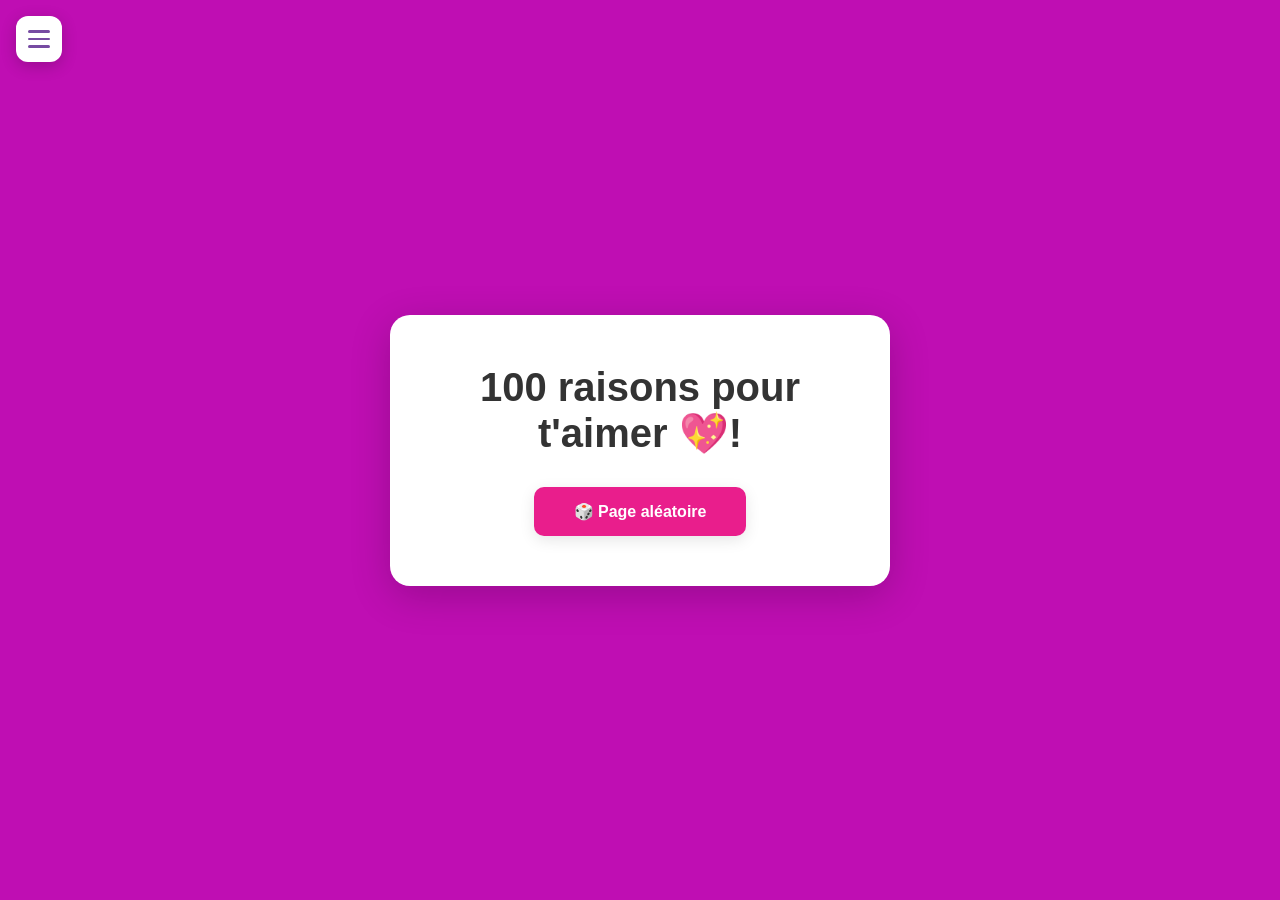
<file: index.html>
<!DOCTYPE html>
<html lang="fr">

<head>
    <meta charset="UTF-8">
    <meta name="viewport" content="width=device-width, initial-scale=1.0">
    <title>Amélie Petite Ferrer</title>
    <link rel="stylesheet" href="Style.css">
</head>

<body class="page-home">

    <nav class="navbar">
        <div class="menu-wrapper">
            <button class="hamburger" onclick="toggleMenu()" aria-label="Menu">
                <span></span>
                <span></span>
                <span></span>
            </button>
            <div class="dropdown" id="dropdown">
                <a href="index.html">🏠 Accueil</a>
                <a href="Message.html">💌 Message</a>
                <div class="dropdown-divider"></div>
                <div class="dropdown-picker">
                    <span class="picker-label">📖 Aller à la page</span>
                    <div class="picker-row">
                        <input type="number" id="pageInput" min="1" max="100" placeholder="1–100" class="page-input" />
                        <button class="picker-go" onclick="allerPageChoisie()">→</button>
                    </div>
                </div>
            </div>
        </div>
    </nav>

    <div class="container">
        <h1>100 raisons pour t'aimer 💖!</h1>
        <div class="buttons">
           <button class="btn-random" onclick="allerPageAleatoire()">🎲 Page aléatoire</button>
        </div>
    </div>

    <script>
        function toggleMenu() {
            const dropdown = document.getElementById('dropdown');
            const hamburger = document.querySelector('.hamburger');
            dropdown.classList.toggle('open');
            hamburger.classList.toggle('active');
        }

        // Fermer le menu en cliquant ailleurs
        document.addEventListener('click', function (e) {
            const wrapper = document.querySelector('.menu-wrapper');
            if (!wrapper.contains(e.target)) {
                document.getElementById('dropdown').classList.remove('open');
                document.querySelector('.hamburger').classList.remove('active');
            }
        });

        function allerPageAleatoire() {
            const nombre = Math.floor(Math.random() * 100) + 1;
            window.location.href = 'Pages.html?n=' + nombre;
        }

        function allerPageChoisie() {
            const val = parseInt(document.getElementById('pageInput').value);
            if (val >= 1 && val <= 100) {
                window.location.href = 'Pages.html?n=' + val;
            } else {
                document.getElementById('pageInput').classList.add('input-error');
                setTimeout(() => document.getElementById('pageInput').classList.remove('input-error'), 600);
            }
        }

        document.addEventListener('keydown', function(e) {
            if (e.key === 'Enter' && document.activeElement.id === 'pageInput') allerPageChoisie();
        });
    </script>
</body>

</html>
</file>
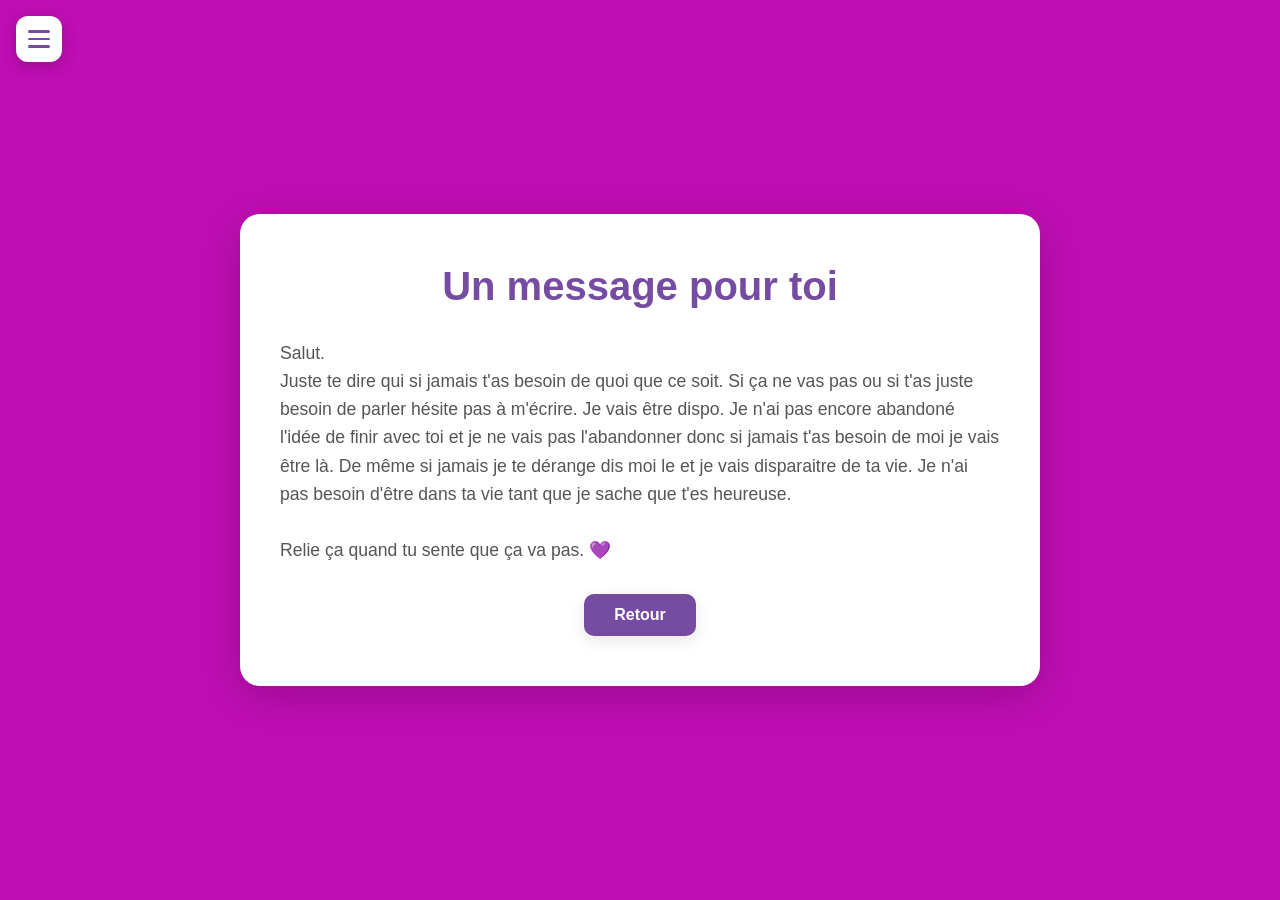
<file: Message.html>
<!DOCTYPE html>
<html lang="fr">

<head>
    <meta charset="UTF-8">
    <meta name="viewport" content="width=device-width, initial-scale=1.0">
    <title>Lis ça si t'en as besoin</title>
    <link rel="stylesheet" href="Style.css">
</head>

<body class="page-message">
    
    <nav class="navbar">
        <div class="menu-wrapper">
            <button class="hamburger" onclick="toggleMenu()" aria-label="Menu">
                <span></span>
                <span></span>
                <span></span>
            </button>
            <div class="dropdown" id="dropdown">
                <a href="index.html">🏠 Accueil</a>
                <a href="Message.html">💌 Message</a>
                <div class="dropdown-divider"></div>
                <div class="dropdown-picker">
                    <span class="picker-label">📖 Aller à la page</span>
                    <div class="picker-row">
                        <input type="number" id="pageInput" min="1" max="100" placeholder="1–100" class="page-input" />
                        <button class="picker-go" onclick="allerPageChoisie()">→</button>
                    </div>
                </div>
            </div>
        </div>
    </nav>

    <div class="container">
        <h1>Un message pour toi</h1>
        <p>
            Salut.
            <br>
            Juste te dire qui si jamais t'as besoin de quoi que ce soit. Si ça ne vas pas ou si t'as juste besoin de parler hésite pas à m'écrire.
            Je vais être dispo. Je n'ai pas encore abandoné l'idée de finir avec toi et je ne vais pas l'abandonner donc si jamais t'as besoin de moi
            je vais être là. De même si jamais je te dérange dis moi le et je vais disparaitre de ta vie. Je n'ai pas besoin d'être dans ta vie tant que je sache
            que t'es heureuse.
            <br><br>
            Relie ça quand tu sente que ça va pas. 💜
        </p>
        <button class="btn-secondary btn-back" onclick="window.location.href='index.html'">Retour</button>
    </div>

    <script>

        function toggleMenu() {
            const dropdown = document.getElementById('dropdown');
            const hamburger = document.querySelector('.hamburger');
            dropdown.classList.toggle('open');
            hamburger.classList.toggle('active');
        }

        function allerPageChoisie() {
            const val = parseInt(document.getElementById('pageInput').value);
            if (val >= 1 && val <= 100) {
                window.location.href = 'Pages.html?n=' + val;
            } else {
                document.getElementById('pageInput').classList.add('input-error');
                setTimeout(() => document.getElementById('pageInput').classList.remove('input-error'), 600);
            }
        }

        document.addEventListener('keydown', function(e) {
            if (e.key === 'Enter' && document.activeElement.id === 'pageInput') allerPageChoisie();
        });


    </script>

</body>

</html>
</file>
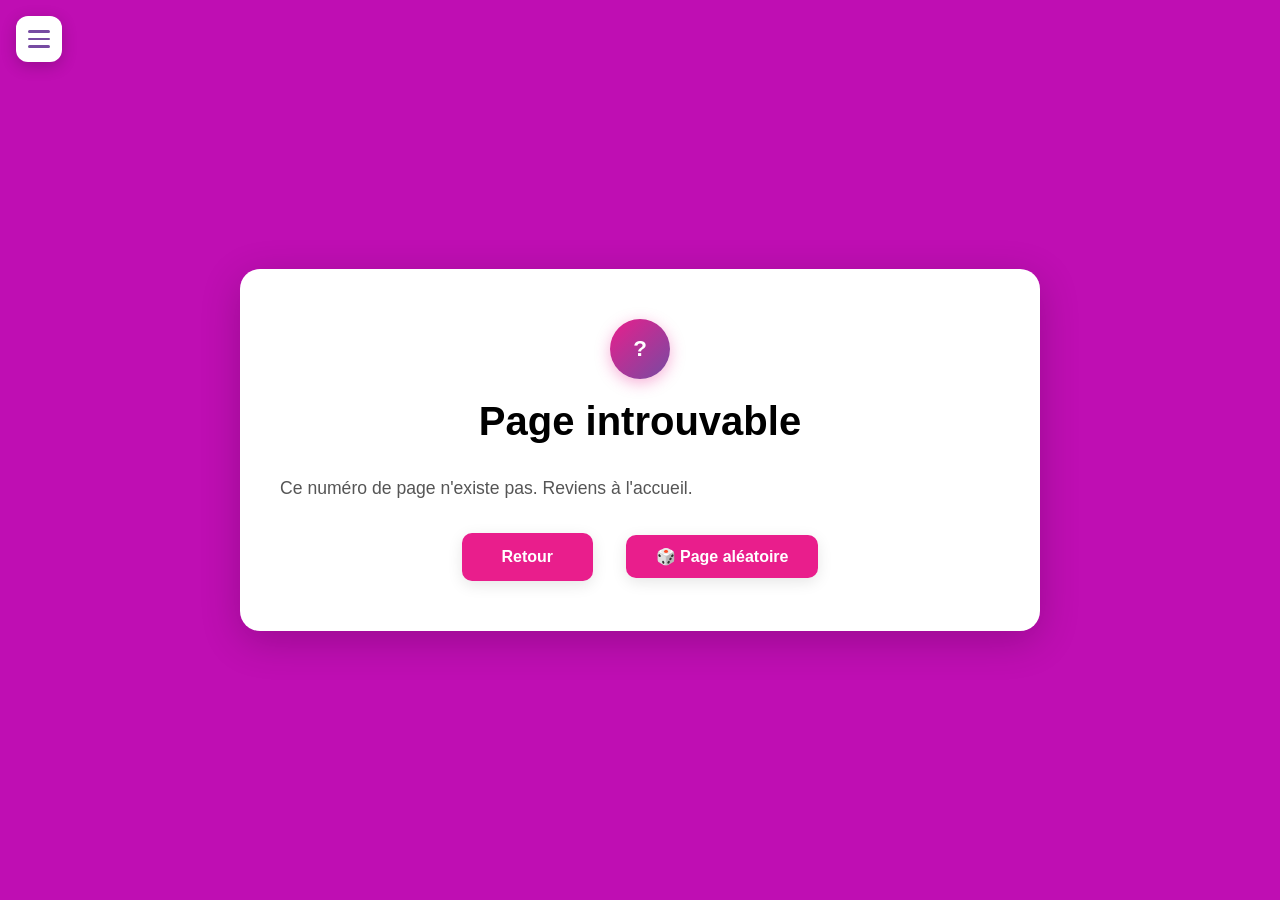
<file: Pages.html>
<!DOCTYPE html>
<html lang="fr">

<head>
    <meta charset="UTF-8">
    <meta name="viewport" content="width=device-width, initial-scale=1.0">
    <title>Page</title>
    <link rel="stylesheet" href="Style.css">
</head>

<body class="page-numerotee">

    <nav class="navbar">
        <div class="menu-wrapper">
            <button class="hamburger" onclick="toggleMenu()" aria-label="Menu">
                <span></span>
                <span></span>
                <span></span>
            </button>
            <div class="dropdown" id="dropdown">
                <a href="index.html">🏠 Accueil</a>
                <a href="Message.html">💌 Message</a>
                <div class="dropdown-divider"></div>
                <div class="dropdown-picker">
                    <span class="picker-label">📖 Aller à la page</span>
                    <div class="picker-row">
                        <input type="number" id="pageInput" min="1" max="100" placeholder="1–100" class="page-input" />
                        <button class="picker-go" onclick="allerPageChoisie()">→</button>
                    </div>
                </div>
            </div>
        </div>
    </nav>

    <div class="container">
        <div class="numero-badge" id="numeroBadge"></div>
        <h1 id="titre"></h1>
        <p id="contenu"></p>

        <button class="btn-random" onclick="window.location.href='index.html'">Retour</button>

        <button class="btn-back btn-random" onclick="allerPageAleatoire()">🎲 Page aléatoire</button>
    </div>

    <script>
        // Contenu pour chacune des 100 pages
        const pages = {
            1:  { titre: "Tu le mérites", contenu: "Parfois t'as du mal à te voir telle que tu es. Mais tu le mérites. Tu mérites d'être aimée, choisie et respectée." }, 
            2:  { titre: "Ton sourire", contenu: "Je sais que tu ne le sais pas pcq je te l'ai jamais dit, mais sache que c'était grâce a toi que j'avais envie d'aller au lycée. Te voir sourire c'était le meilleur moment de ma journée." },
            3:  { titre: "Tu es drôle", contenu: "Ta une manière exceptionnelle de voir les choses. Avec toi personne peut s'ennuyer." },
            4:  { titre: "Tu es forte", contenu: "Non pas dans le sens de ne rien ressentir mais dans le sens de toujours voir le beauté dans les choses, même les plus dures." },
            5:  { titre: "Toi", contenu: "Je sais pas comment l'expliquer mais c'est juste ta façon d'agir qui me parait incroyable." },
            6:  { titre: "Tu n'abandones jamais", contenu: "Tu sais que le chemin va être dur, mais même avec ça tu ne recules pas. Et c'est ce qui rend ta force si impressionnante." },
            7:  { titre: "Tu es intelligente", contenu: "Pas juste scolairement. T'es intelligente tout court, tu sais comment reconforter une personne quand ils vont mal." },
            8:  { titre: "Tu es humble", contenu: "Pas de la fausseté, juste tu ne te vannes jamais des personnes qui peuvent peut-êtrene pas être parfaites." },
            9:  { titre: "Tu mérites tous les efforts", contenu: "Tu ne juges pas quand tu reçois quoi que ce soit et c'est justement ça qui fait facil te faire des cadeaux, peut importe si c'est une fleur ou un geste." },
            10: { titre: "Ton coeur", contenu: "Je sais pas trop comment expliquer ça, mais t'es vraiment quelqu'un de super bienveillant qui, si possible fait  n'importe quoi pour les grns." },
            
            
            11: { titre: "Ta façon d'agir", contenu: "T'es super sympa avec tout le monde et t'as toujours un grand sourire. Juste ça c'est rassurant pour les gens autour de toi." },
            12: { titre: "Tu es vraie", contenu: "Peu de gens sont comme ça. Tu dis ce que tu penses et tu défends t'es idéals peu importe avec qui tu sois." },
            13: { titre: "Tu es incroyable", contenu: "Je parle pas du physique, je parle émotionellement, t'es une personne rassurante. C'est très facile d'être autour de toi." },
            14: { titre: "T'es yeux", contenu: "La façon que tu as de briller se transmet partout, et, en te regardant on peut le voir du premier coup d'oeil." },
            15: { titre: "Tu le vaux", contenu: "Tu vaux beaucoup plus de ce que tu penses, ne laisse jamais personne te dire le contraire." },
            16: { titre: "Ton entourage", contenu: "T'as des gens autour qui t'aiment et ça ce voit. Continue à illuminer avec ta présence." },
            17: { titre: "T'en es capable", contenu: "Même dans les moments les plus durs tu ne laches rien, et c'est ça qui te défini comme personne." },
            18: { titre: "Ta capacité de transmettre de l'amour", contenu: "Les gens qui sont autour de toi savent que tu les aimes, t'es gestes en font preuve. C'est une des qualités que j'aime le plus de toi." },
            19: { titre: "T'es folle", contenu: "Pas dans le mauvais sens. Folle dans le sens de spécial, vivre une vie \"normale\" c'est trop ennuyant il faut bien un peu de bizarrerie dans une vie pour qu'elle soit amusante." },
            20: { titre: "Tu es unique", contenu: "Il n'y a personne d'autre comme toi. Et c'est justemment cette exclusivité qui te fais qui tu es." },

            
            21: { titre: "Ta présence compte", contenu: "La gent agraeix la teva presencia als llocs. C'est pour ça que tu t'adaptes à tous les groupes." },
            22: { titre: "Tu n'es pas suffisante", contenu: "Il ne faut jamais qu'une personne te fasse croire que \"t'es suffisante\", les gens qui t'aiment vont t'aimer dans les moments les plus durs pas juste quand tu fais le poids." },
            23: { titre: "Tu mérites être aimée", contenu: "Tu donnes beaucoup d'amour et j'ai l'impression que tu ne recois pas toujours la même quantité. Sache qu'il arrivera la personne que te donnera tout son amour sans avoir à lui demander." },
            24: { titre: "Tu est rassurante", contenu: "Dans ce monde dans lequel tout va super vite être avec toi c'est calme. Avec toi c'est facile d'oublier ces problèmes et juste de profiter le moment." },
            25: { titre: "T'arrives à ne derranger personne", contenu: "La plupart des gens ne peuvent pas être avec certaines personnes. Ce n'est pas ton cas tout le monde est alaise à ton côté, c'est une super qualité." },
            26: { titre: "Tu fais le mieux que tu peux", contenu: "Ce n'est pas facile, mais avec toi on le dirait. C'est génial de vivre comme ça." },
            27: { titre: "Tu as de l'humour", contenu: "Je ne sais pas ce que t'en penses sur ce point mais au moins moi j'adore ton humour. C'est facile de rigoler avec toi." },
            28: { titre: "Tu es gentille", contenu: "Et non pas gentille tout court. Tu ressents de l'empathie pour les gens et t'essaies de les aider dans la mesure du possible." },
            29: { titre: "On peut te faire confiance", contenu: "Il y a peu de gens auquels on peut faire confiance et toi t'en fais partie. On sais que tu ne vas pas nous balancer avec n'importe qui, ce qui est rassurant." },
            30: { titre: "Tu as de vraies amitiés", contenu: "Cela c'est mon point de vue. T'es copines vont venir t'aider quand ça va pas de même que tu y vas quand elles vont pas bien. Ce genre d'amitié vaut beaucoup." },
            
            
            31: { titre: "Tu ne te victimises pas", contenu: "Tu comprends que tout le monde a des problèmes et tu ne t'en sert pas des tiens pour prendre de l'avance sur quelqu'un d'autre." },
            32: { titre: "Tu sais demander de l'aide", contenu: "On dirait que c'est une banalité masi pas du tout. C'est un de tes points forts, si tu vois que quelque chose te surpasse tu sais le dire." },
            33: { titre: "Tu mérites d'être heureuse", contenu: "Peut-être pas dans le luxe mais t'es le genre de personne que je veux que tout lui aille bien dans la vie." },
            34: { titre: "Tu poursuis t'es rêves", contenu: "Même quand c'est loin. Même s'il semble impossible tu y vas. C'est un acte de courage très compliqué." },
            35: { titre: "Tu donnes envie de vivre", contenu: "Je sais que tu ne le sais pas, mais grâce à toi j'ai eu envie de continuer quand les choses n'allaient pas trop." },
            36: { titre: "Tu comprends les émotions des gens", contenu: "Tu vois avec le comportement des gens s'il sont bien ou pas et t'essaies de t'adapter pour que personne se sente moins." },
            37: { titre: "Tu es honnête", contenu: "J'ai connu très peu de gens qui disent ce qu'ils pensent comme tu le fais. C'est génial de ne pas se cacher." },
            38: { titre: "Tu ne force pas", contenu: "Tu respectes quand les gens disent non. Tu sais que mettre les gens mal à l'aise c'es pas correct et t'évites de le faire." },
            39: { titre: "Tu ne payes pas tes mauvaises journées", contenu: "Comme tous tu n'es pas toujours bien. Mais, tu trouves la façon de ne pas le payer avec les gens autour de toi." },
            40: { titre: "Tu sais te montrer tel que t'es", contenu: "Non pas une image idéalisée de la fille parfaite, mais un portrait parfait de la fille que t'es." },
           
            
            41: { titre: "Tu es curieuse", contenu: "La façon dont tu t'intéresses aux choses et aux gens, ça se voit. C'est une qualité précieuse." },
            42: { titre: "Tu mérites la vérité", contenu: "C'est pas facile à trouver. Mais tu mérites quelqu'un qui ne te mentes pas, quelqu'un de transparent." },
            43: { titre: "Ta sensibilité", contenu: "T'as un sixième sens pour savoir quand les gens vont mal et tu l'utilises pour essayer de les aider autant que tu puisse." },
            44: { titre: "Tu es généreuse", contenu: "Dans tous les sens, ton temps, ton énergie, tu fais tout pour les gens parfois plus que pour toi même." },
            45: { titre: "Tu sais te corriger", contenu: "On fais tous des erreurs, la difference est entre les gens comme toi qui savent se corriger et le reste." },
            46: { titre: "Tu mérites d'être choisie", contenu: "Pas préferée, pas supportée, mais choisie. Tu mérites d'être le premier choix des gens." },
            47: { titre: "Tu ne vas pas plus vite que possible", contenu: "Pas besoin d'accelerer le rythme. Tu suis ton chemin sans te dépecher." },
            48: { titre: "Tu as le droit de t'éloigner", contenu: "Et ce n'est pas un \"à jamais\" mais un \"au revoir\". Tu prens ton temps puis tu reviens en ettant une meilleur personne." },
            49: { titre: "Tu es meilleure chaque jour", contenu: "Même quand ça se voit pas. Même quand on dirait que tu stagnes, tu continues à avancer." },
            50: { titre: "Tu sais vivre le chemin", contenu: "Tu ne regardes pas que le résultat, t'es capable de voir tout ce que a passé pour y en arriver." },
            

            51: { titre: "Tu n'es pas parfaite", contenu: "Tu es toi même avec tes avantages et tes défauts. C'est cette authenticité qui te fais qui tu es." },
            52: { titre: "Les gens t'apprécient", contenu: "T'es quelqu'un de bien, et les gens le savent, c'est pourquoi ils te veulent près d'eux." },
            53: { titre: "Tu es magique", contenu: "T'as quelque chose qui te distingue des autres, je ne sais pas l'expliquer pourtant c'est évident." },
            54: { titre: "Tu comprends les personnes", contenu: "Tu sais quand les gens ne vont pas bien et tu agis en conséquence." },
            55: { titre: "Tu mérites du calme", contenu: "Je sais que t'aimes pas les conflits et tu mérites quelqu'un qui le sache et évite d'en provoquer." },
            56: { titre: "Tu peux faire confiance à tes capacités", contenu: "On t'as jamais offert rien de ce que tu as réussit. C'est plus de ce que les gens accomplissent dans une vie." },
            57: { titre: "Tu es capable", contenu: "Beaucoup plus de ce que tu ne crois. T'es la seule à pouvoir ce limiter personne d'autre à le droit de le faire." },
            58: { titre: "Ton energie", contenu: "Tu projetes une energie incroyable, c'est le genre d'aura qui rend heureux les personnes." },
            59: { titre: "Ta façon de voir les gens", contenu: "Il n'y a pas de supériorité ni d'infériorité tu vois les gens comme ce qu'ils sont, ni plus ni moins." },
            60: { titre: "Ta voix", contenu: "Elle est calme et apaisée. C'est le genre de voix qu'on veut entendre tous les jours." },
            
            
            61: { titre: "Tu es lumière", contenu: "Tu as quelque chose qui te fais briller. Je sais pas quoi mais tu brilles." },
            62: { titre: "Ta vision du monde", contenu: "Tu vois toujours la beauté des choses et tu luttes pour les innégalités." },
            63: { titre: "Ton visage", contenu: "Tu es magnifique, je sais je te l'ai pas dit mais je l'ai pensé. Tu es la plus belle femme que j'ai vu (pd: Avec les lunettes t'es encore plus belle :) )." },
            64: { titre: "Ta façon de t'enerver", contenu: "Tu es adorable. Le genre d'adorable que je voudrais t'enerver juste pour te voir dans cet état." },
            65: { titre: "Tu es originale", contenu: "Tu ne te laisses pas influencer, tu as ton style et tu le portes peut importe ce que les gens disent." },
            66: { titre: "Tes yeux", contenu: "En géneral on dit que les yeux reflettent l'âme. Avec toi ils reflettent plutôt l'univers." },
            67: { titre: "Ta loyauté", contenu: "Tu te bats pour les tiens quand les moments difficiles arrivent, c'est ce qui te définis comme personne." },
            68: { titre: "Ta patience", contenu: "Et je peux corroborer ça mdr. Je crois que je ne t'es jamais vu vraiment en colère ce qui parle très bien de toi." },
            69: { titre: "Tu mérites qu'on t'écoute ", contenu: "Pas qu'on t'entende, pas qu'on attende notre tour pour parler. Mais qu'on t'écoutes vraiment." },
            70: { titre: "Ta maturité", contenu: "Tu parles avec du sens ainsi que t'agis avec du sens. Tu ne fais pas de spectacles innécessaires." },
            
            
            71: { titre: "Ta résilience", contenu: "Pas tout ce passe comme prévu mais tu n'abandonnes pas." },
            72: { titre: "Tu fais qu'on oublie nos problèmes", contenu: "Temporellement t'arrives à fairte oublier aux gens autour de toi leurs problèmes et juste profiter du moment." },
            73: { titre: "Tu crois en les gens", contenu: "Tu leurs fais confiance de façon authentique, tu penses vraiment qu'ils vont y arriver." },
            74: { titre: "Tu donnes de la paix", contenu: "Tu transmets du calme. On peut se relacher à côté de toi." },
            75: { titre: "Tu es là pour les autres", contenu: "Quand ils ont besoin de toi. Tu es toujours là." },
            76: { titre: "Tu es quelqu'un de bien", contenu: "Vraiment. Quelqu'un qui veut le bien pour tout le monde, parfois plus que pour soi-même." },
            77: { titre: "Tu t'en rappelles des choses", contenu: "Parfois on dit quelque chose d'à priori insignifiant mais le fait que tu t'en souviennes fait sentir les gens qu'on les écoute." },
            78: { titre: "Tu mérites des gens qui restent", contenu: "Qui ne partent pas dès que c'est compliqué. Qui restent parce que c'est ce qu'ils veulent." },
            79: { titre: "Tu es facile à parler", contenu: "Parfois un peu trop. T'arrives à matcher avec tout le monde, d'ailleurs t'es copine avec plein de gens." },
            80: { titre: "On peut te faire confiance", contenu: "On sais que tu ne vas pas nous trahir comme ça." },
            
            
            81: { titre: "Ta personalité", contenu: "Tu ne forces pas, tu lais que les choses arrivent et tu les attends avec patience." },
            82: { titre: "Tu fais les gens se sentir vus", contenu: "Parfois, il est facile de se sentir invisible. Mais avec toi on sent qu'il y à quelqu'un qui nous voit." },
            83: { titre: "Ta présence est un cadeau", contenu: "Dans ta voix, tes gestes, tes paroles. TOut semble parfait avec toi." },
            84: { titre: "Ta politesse", contenu: "Tu parles avec respect et tu écoutes les autres." },
            85: { titre: "Tu changes les personnes", contenu: "Probablement tu ne le sais pas, mais c'est grâce à toi que je suis qui je suis." },
            86: { titre: "Ta façon de communiquer", contenu: "Peu de gens ont la capacité de parler avec une telle tranparence comme tu le fais." },
            87: { titre: "Tu es inspirante", contenu: "Tu as cette capacité à inspirer les autres par ta manière d'être et d'agir." },
            88: { titre: "Tes mots", contenu: "On dit souvent que les mots peuvent blesser plus que n'importe qu'elle arme. Mais ils peuvent aussi soigner plus que n'importe quel docteur." },
            89: { titre: "Tes compliments", contenu: "Tu sais comment dire les choses pour que les gens se sentent valorisés." },
            90: { titre: "Tes interêts", contenu: "En géneral les gens ne s'interessent pas pour les hobbies des autres, mais avec toi c'est différent. Tu essayes et si après t'aimes pas tu ne le fais plus, mais tu as déjà essayé." },
            
            
            91: { titre: "Ta façon d'aimer", contenu: "Tu sais faire sentir la chaleur d'être aimé dans les personnes." },
            92: { titre: "Tu me fais heureux", contenu: "C'est simple, quand je parle avec toi je souris et les problèmes de ma journée disparaissent." },
            93: { titre: "Ta chaleur", contenu: "Les personnes en ont besoin parfois. Des gens comme toi qui peuvent apporter du calme dans une vie qui souvent est caotique." },
            94: { titre: "Ton courage", contenu: "Tu fais les choses même quand t'as peur ou que tu n'est pas sure." },
            95: { titre: "Tu est quelqu'un de précieux", contenu: "On aime être avec toi. C'est pourquoi les gens veulent te garder dans leurs vies." },
            96: { titre: "Tu mérites de te sentir en sécurité", contenu: "Tu dois avoir quelqu'un à côté qui te transmette du calme et avec qui tu saches que s'il y a un problème il va s'en occuper." },
            97: { titre: "Tu es le meilleur endroit pour être", contenu: "Ta présence represente un refuge de paix pour beaucoup de personnes." },
            98: { titre: "Tu representes la pureté", contenu: "Il n'y a pas un seul bout de méchancerie dans ton coeur." },
            99: { titre: "Ton coeur", contenu: "C'est la representation de ce qui est bien dans la vie. Le monde fonctionnerait mieux si tout le monde avait un coeur comme le tien." },
            100: { titre: "TOI", contenu: "Il n'y a pas plus de raison. Tu mérites quelqu'un qui t'aime pour qui tu es." }
        };


        function toggleMenu() {
            const dropdown = document.getElementById('dropdown');
            const hamburger = document.querySelector('.hamburger');
            dropdown.classList.toggle('open');
            hamburger.classList.toggle('active');
        }

        function allerPageAleatoire() {
            const nombre = Math.floor(Math.random() * 100) + 1;
            window.location.href = 'Pages.html?n=' + nombre;
        }

        function allerPageChoisie() {
            const val = parseInt(document.getElementById('pageInput').value);
            if (val >= 1 && val <= 100) {
                window.location.href = 'Pages.html?n=' + val;
            } else {
                document.getElementById('pageInput').classList.add('input-error');
                setTimeout(() => document.getElementById('pageInput').classList.remove('input-error'), 600);
            }
        }

        document.addEventListener('keydown', function(e) {
            if (e.key === 'Enter' && document.activeElement.id === 'pageInput') allerPageChoisie();
        });

        // Lire le paramètre n dans l'URL
        const params = new URLSearchParams(window.location.search);
        const n = parseInt(params.get('n'));

        // Vérifier que le numéro est valide
        if (!n || n < 1 || n > 100 || !pages[n]) {
            document.getElementById('titre').textContent = "Page introuvable";
            document.getElementById('contenu').textContent = "Ce numéro de page n'existe pas. Reviens à l'accueil.";
            document.getElementById('numeroBadge').textContent = "?";
        } else {
            document.title = "Page " + n;
            document.getElementById('numeroBadge').textContent = n;
            document.getElementById('titre').textContent = pages[n].titre;
            document.getElementById('contenu').textContent = pages[n].contenu;
        }
    </script>
</body>

</html>
</file>
<file: Style.css>
* {
    margin: 0;
    padding: 0;
    box-sizing: border-box;
}

body {
    font-family: 'Arial', sans-serif;
    background: rgb(191, 14, 179);
    min-height: 100vh;
    display: flex;
    justify-content: center;
    align-items: center;
    padding: 20px;
}

.container {
    text-align: center;
    background: white;
    padding: 50px 40px;
    border-radius: 20px;
    box-shadow: 0 10px 40px rgba(0, 0, 0, 0.2);
    max-width: 800px;
    width: 90%;
}

h1 {
    margin-bottom: 30px;
    font-size: 2.5em;
}

p {
    text-align: left;
    color: #555;
    font-size: 1.1em;
    line-height: 1.6;
    margin-bottom: 30px;
}

/* ── Navbar ── */
.navbar {
    position: fixed;
    top: 16px;
    left: 16px;
    z-index: 1000;
}

.menu-wrapper {
    position: relative;
}

/* Bouton hamburger */
.hamburger {
    width: 46px;
    height: 46px;
    background: white;
    border: none;
    border-radius: 12px;
    cursor: pointer;
    display: flex;
    flex-direction: column;
    justify-content: center;
    align-items: center;
    gap: 5px;
    box-shadow: 0 4px 16px rgba(0, 0, 0, 0.2);
    transition: background 0.2s;
    padding: 0;
}

.hamburger:hover {
    background: #f0f0f0;
}

.hamburger span {
    display: block;
    width: 22px;
    height: 2.5px;
    background: #764ba2;
    border-radius: 2px;
    transition: all 0.3s ease;
    transform-origin: center;
}

/* Animation hamburger → croix */
.hamburger.active span:nth-child(1) {
    transform: translateY(7.5px) rotate(45deg);
}
.hamburger.active span:nth-child(2) {
    opacity: 0;
    transform: scaleX(0);
}
.hamburger.active span:nth-child(3) {
    transform: translateY(-7.5px) rotate(-45deg);
}

/* Menu déroulant */
.dropdown {
    position: absolute;
    top: 54px;
    left: 0;
    background: white;
    border-radius: 14px;
    box-shadow: 0 8px 32px rgba(0, 0, 0, 0.18);
    min-width: 200px;
    overflow: hidden;
    opacity: 0;
    transform: translateY(-8px) scale(0.97);
    pointer-events: none;
    transition: opacity 0.22s ease, transform 0.22s ease;
}

.dropdown.open {
    opacity: 1;
    transform: translateY(0) scale(1);
    pointer-events: auto;
}

.dropdown a {
    display: block;
    padding: 13px 20px;
    text-decoration: none;
    color: #444;
    font-size: 15px;
    font-weight: 600;
    transition: background 0.15s, color 0.15s;
}

.dropdown a:hover {
    background: #f3eeff;
    color: #764ba2;
}

.dropdown a + a {
    border-top: 1px solid #f0f0f0;
}

/* ── Séparateur ── */
.dropdown-divider {
    height: 1px;
    background: #f0f0f0;
    margin: 4px 0;
}

/* ── Sélecteur de page ── */
.dropdown-picker {
    padding: 10px 14px 12px;
}

.picker-label {
    display: block;
    font-size: 13px;
    font-weight: 700;
    color: #764ba2;
    margin-bottom: 8px;
    letter-spacing: 0.01em;
}

.picker-row {
    display: flex;
    gap: 6px;
    align-items: center;
}

.page-input {
    flex: 1;
    padding: 7px 10px;
    border: 1.5px solid #e0d0f0;
    border-radius: 8px;
    font-size: 14px;
    font-weight: 600;
    color: #444;
    outline: none;
    transition: border-color 0.2s, box-shadow 0.2s;
    width: 0;
    box-shadow: none;
}

.page-input:focus {
    border-color: #764ba2;
    box-shadow: 0 0 0 3px rgba(118, 75, 162, 0.12);
}

.page-input.input-error {
    border-color: #e91e8c;
    animation: shake 0.3s ease;
}

@keyframes shake {
    0%, 100% { transform: translateX(0); }
    25% { transform: translateX(-4px); }
    75% { transform: translateX(4px); }
}

/* Masquer les flèches des inputs number */
.page-input::-webkit-inner-spin-button,
.page-input::-webkit-outer-spin-button { -webkit-appearance: none; }
.page-input[type=number] { appearance: textfield; }

.picker-go {
    padding: 7px 12px;
    background: linear-gradient(135deg, #e91e8c, #764ba2);
    color: white;
    border: none;
    border-radius: 8px;
    font-size: 15px;
    font-weight: bold;
    cursor: pointer;
    transition: opacity 0.2s, transform 0.15s;
    box-shadow: 0 2px 8px rgba(118, 75, 162, 0.25);
    line-height: 1;
}

.picker-go:hover {
    opacity: 0.88;
    transform: translateY(-1px);
    box-shadow: 0 4px 12px rgba(118, 75, 162, 0.35);
}

/* ── Boutons ── */
.buttons {
    display: flex;
    gap: 20px;
    justify-content: center;
    flex-wrap: wrap;
}

.container > button + button {
    margin-left: 28px;
}

button {
    padding: 15px 40px;
    font-size: 16px;
    font-weight: bold;
    border: none;
    border-radius: 10px;
    cursor: pointer;
    transition: all 0.3s ease;
    box-shadow: 0 4px 15px rgba(0, 0, 0, 0.1);
}

button:active {
    transform: translateY(0);
}

.btn-primary {
    background-color: #667eea;
    color: white;
}

.btn-primary:hover {
    background-color: #5568d3;
    transform: translateY(-2px);
    box-shadow: 0 6px 20px rgba(102, 126, 234, 0.4);
}

.btn-secondary {
    background-color: #764ba2;
    color: white;
}

.btn-secondary:hover {
    background-color: #633d8a;
    transform: translateY(-2px);
    box-shadow: 0 6px 20px rgba(118, 75, 162, 0.4);
}

.btn-back {
    padding: 12px 30px;
    font-size: 16px;
}

.btn-random {
    background-color: #e91e8c;
    color: white;
}

.btn-random:hover {
    background-color: #c9177a;
    transform: translateY(-2px);
    box-shadow: 0 6px 20px rgba(233, 30, 140, 0.4);
}

@media (max-width: 600px) {
    .container {
        display: flex;
        flex-direction: column;
        align-items: center;
        gap: 18px;
        padding: 35px 20px;
        width: 92%;
    }

    .buttons {
        width: 100%;
        flex-direction: column;
        align-items: center;
        gap: 18px;
    }

    .container > button,
    .container > .buttons {
        width: min(100%, 260px);
    }

    .container > button + button {
        margin-left: 0;
        margin-top: 0;
    }
}

/* ── Couleurs des titres par page ── */
.page-home h1 {
    color: #333;
}

.page-mon-avis h1 {
    color: #667eea;
}

.page-message h1 {
    color: #764ba2;
}

/* Page d'accueil : container plus petit */
.page-home .container {
    max-width: 500px;
}

.numero-badge {
    display: inline-block;
    background: linear-gradient(135deg, #e91e8c, #764ba2);
    color: white;
    font-size: 1.4em;
    font-weight: bold;
    width: 60px;
    height: 60px;
    border-radius: 50%;
    line-height: 60px;
    text-align: center;
    margin-bottom: 20px;
    box-shadow: 0 4px 15px rgba(233, 30, 140, 0.35);
}
</file>
